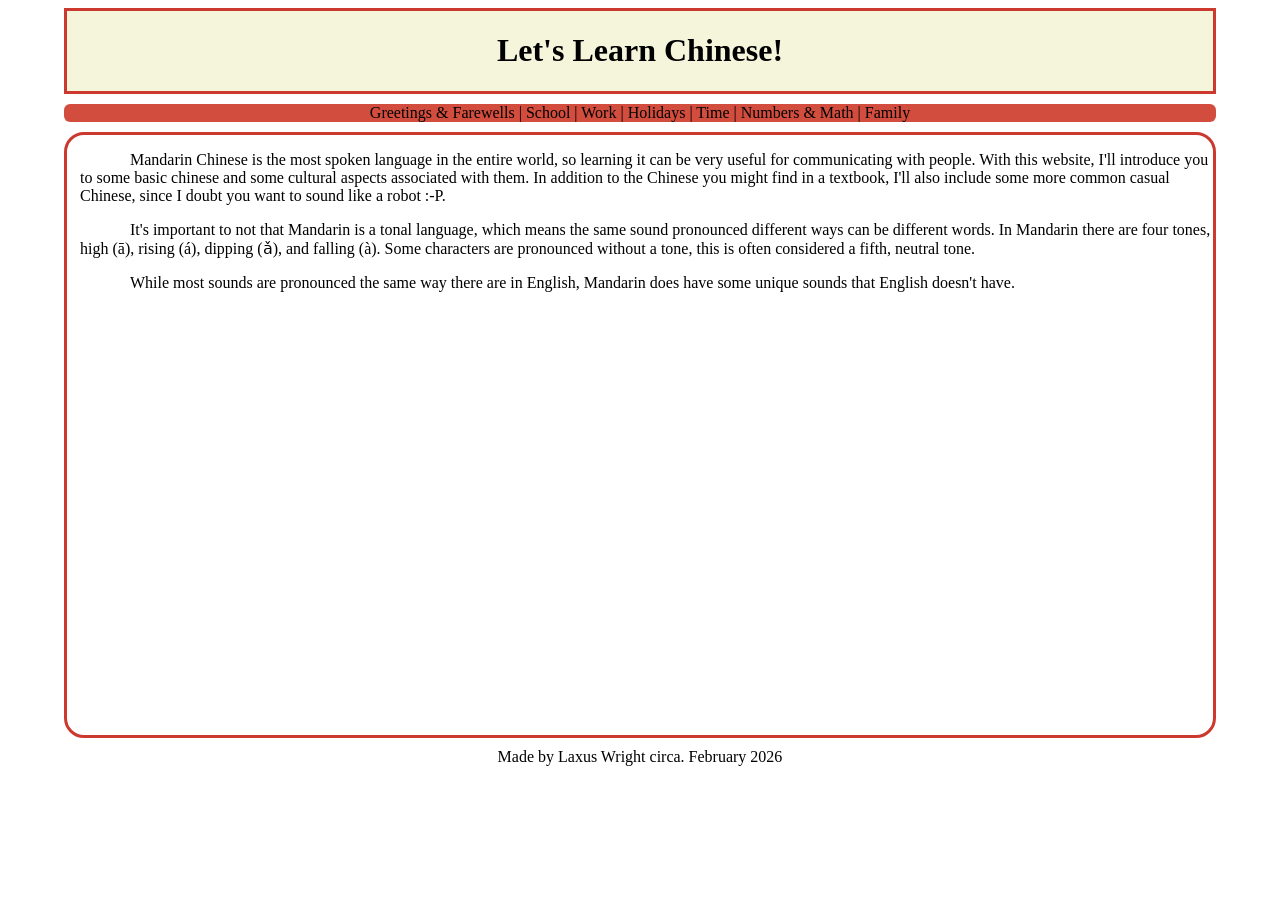
<file: index.html>
<!DOCTYPE html>
<html lang="en" dir="ltr">
	<head>
		<meta charset="utf-8">
		<title>Chinese</title>
		<link rel="stylesheet" href="style.css">
	</head>
	<body>
<div class="container">
<header>
<a href="index.html" class="header"><h1>Let's Learn Chinese!</h1></a>
</header>
<nav class="nav">
<a href="greetings.html">Greetings & Farewells</a> |
<a href="school.html" title="Under Construction">School</a> |
<a href="work.html" title="Under Construction">Work</a> |
<a href="holidays.html" title="Under Construction">Holidays</a> |
<a href="time.html" title="Under Construction">Time</a> |
<a href="numbers.html">Numbers & Math</a> |
<a href="family.html" title="Under Construction" >Family</a>
</nav>
<main>
<p class="p">Mandarin Chinese is the most spoken language in the entire world, so learning it can be very useful for communicating with people. With this website, 
I'll introduce you to some basic chinese and some cultural aspects associated with them. In addition to the Chinese you might find in a textbook, I'll also 
include some more common casual Chinese, since I doubt you want to sound like a robot :‑P.</p>
<p class="p">It's important to not that Mandarin is a tonal language, which means the same sound pronounced different ways can be different words. In Mandarin there are four tones, high (ā), rising (á), dipping (ǎ), and falling (à). Some characters are pronounced without a tone, this is often considered a fifth, neutral tone.</p>
<p class="p">While most sounds are pronounced the same way there are in English, Mandarin does have some unique sounds that English doesn't have.</p>
</main>
<footer>Made by Laxus Wright circa. February 2026</footer>
</div>
	</body>
</html>
</file>
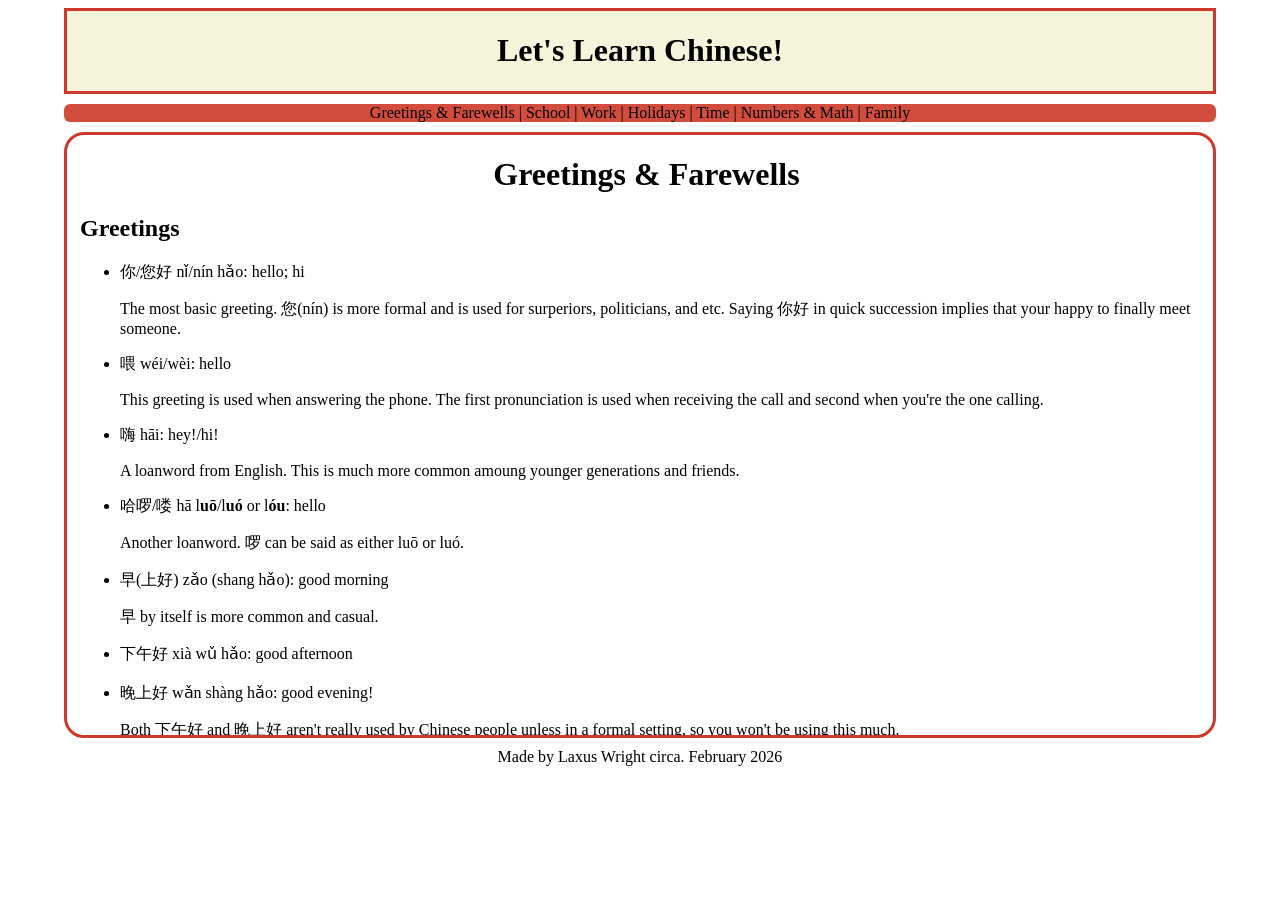
<file: greetings.html>
<!DOCTYPE html>
<html lang="en" dir="ltr">
	<head>
		<meta charset="utf-8">
		<title>Greetings & Farewells</title>
		<link rel="stylesheet" href="style.css">
	</head>
	<body>
	<body>
<div class="container">
<header>
<a href="index.html" class="header"><h1>Let's Learn Chinese!</h1></a>
</header>
<nav class="nav">
<a href="greetings.html">Greetings & Farewells</a> |
<a href="school.html" title="Under Construction">School</a> |
<a href="work.html" title="Under Construction">Work</a> |
<a href="holidays.html" title="Under Construction">Holidays</a> |
<a href="time.html" title="Under Construction">Time</a> |
<a href="numbers.html">Numbers & Math</a> |
<a href="family.html" title="Under Construction" >Family</a>
</nav>
<main>
<h1>Greetings & Farewells</h1>
<h2>Greetings</h2>
<ul>
<li>你/您好  nǐ/nín hǎo:	hello; hi</li>
<p>The most basic greeting. 您(nín) is more formal and is used for surperiors, politicians, and etc. Saying 你好 in quick succession implies that your happy to finally meet someone.</p>
<li>喂	wéi/wèi: hello</li>
<p>This greeting is used when answering the phone. The first pronunciation is used when receiving the call and second when you're the one calling.</p>
<li>嗨  hāi: hey!/hi!</li>
<p>A loanword from English. This is much more common amoung younger generations and friends.</p>
<li>哈啰/喽	hā l<strong>uō</strong>/l<strong>uó</strong> or l<strong>óu</strong>: hello</li>
<p>Another loanword. 啰 can be said as either luō or luó.</p>
<li>早(上好)	zǎo (shang hǎo): good morning</li>
<p>早 by itself is more common and casual.</p>
<li>下午好	xià wǔ hǎo: good afternoon</li>
<br>
<li>晚上好	wǎn shàng hǎo: good evening!</li>
<p>Both 下午好 and 晚上好 aren't really used by Chinese people unless in a formal setting, so you won't be using this much.</p>
<li>很高兴认识你/认识你很高兴 hěn gāoxìng rènshí nǐ/rènshí nǐ hěn gāoxìng: nice to meet you</li>
<p>A very formal way to greet someone, though the first is more grammatically correct.</p>
<li>幸会	xìng huì: nice to meet you</li>
<p>Much more common and casual compared to 很高兴认识你.</p>
<li>你好吗 nǐ hǎo ma: how are you?</li>
<p>Some responses to this are (我)很好 wǒ hěn hǎo: I'm good, (我)不错 bù cuò: I'm fine/not bad, or 不太好 bú tài hǎo: not good.</p>
<li>最近怎么样 zuìjìn zěnmeyàng: how have you been lately?</li>
<br>
<li>好久不见	hǎo jiǔ bu jiàn: long time no see</li>
<p>For when you haven't seen somebody in a while.</p>
<li>吃了吗 chī le ma: have you eaten?</li>
<p>A much more common way of asking how are you.</p>
</ul>
<h2>Farewells</h2>
<ul>
<li>再见	zài jiàn: goodbye/see you again later</li>
<p>The most textbook farewell</p>
<li>晚安	wǎn ān: good night/good evening</li>
<p>While this may seem similar to 晚上好, that is a greeting used in the evening, while 晚安 is only used for goodbyes.</p>
<li>(day) 见 jiàn: see you (day)</li>
<br>
<li>回(头)见 huí (tóu) jiàn: see you soon</li>
<br>
</ul>
</main>
<footer>Made by Laxus Wright circa. February 2026</footer>
</div>
	</body>
</html>
</file>
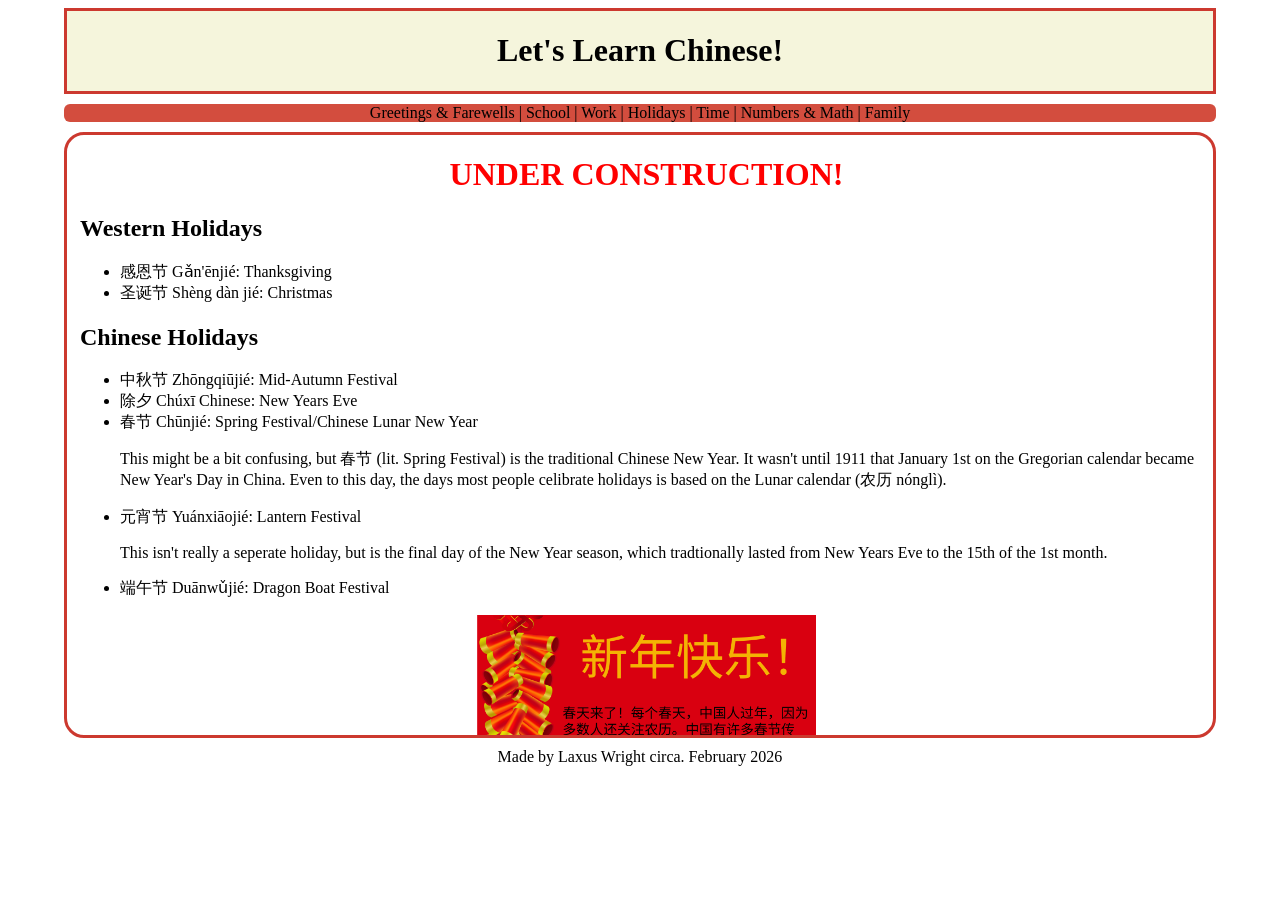
<file: holidays.html>
<!DOCTYPE html>
<html lang="en" dir="ltr">
	<head>
		<meta charset="utf-8">
		<title>Holidays</title>
		<link rel="stylesheet" href="style.css">
	</head>
	<body>
	<body>
<div class="container">
<header>
<a href="index.html" class="header"><h1>Let's Learn Chinese!</h1></a>
</header>
<nav class="nav">
<a href="greetings.html">Greetings & Farewells</a> |
<a href="school.html" title="Under Construction">School</a> |
<a href="work.html" title="Under Construction">Work</a> |
<a href="holidays.html" title="Under Construction">Holidays</a> |
<a href="time.html" title="Under Construction">Time</a> |
<a href="numbers.html">Numbers & Math</a> |
<a href="family.html" title="Under Construction" >Family</a>
</nav>
<main>
<h1 class="warning">UNDER CONSTRUCTION!</h1>
<h2>Western Holidays</h2>
<ul>
<li>感恩节 Gǎn​'ēn​jié: Thanksgiving</li>
<li>圣诞节 Shèng dàn jié: Christmas</li>
</ul>
<h2>Chinese Holidays</h2>
<p></p>
<ul>
<li>中秋节 Zhōng​qiū​jié: Mid-Autumn Festival</li>
<li>除夕 Chú​xī Chinese: New Years Eve</li>
<li>春节 Chūn​jié: Spring Festival/Chinese Lunar New Year</li>
<p>This might be a bit confusing, but 春节 (lit. Spring Festival) is the traditional Chinese New Year. It wasn't until 1911 that January 1st on the Gregorian calendar became New Year's Day in China. Even to this day, the days most people celibrate holidays is based on the Lunar calendar (农历 nóng​lì).</p>
<li>元宵节 Yuán​xiāo​jié: Lantern Festival</li>
<p>This isn't really a seperate holiday, but is the final day of the New Year season, which tradtionally lasted from New Years Eve to the 15th of the 1st month.</p>
<li>端午节 Duān​wǔ​jié: Dragon Boat Festival</li>
</ul>
<div>
<img src="img/Chinese_New_Year_Poster.png" class="poster">
</div>
<br>
</main>
<footer>Made by Laxus Wright circa. February 2026</footer>
</div>
	</body>
</html>
</file>
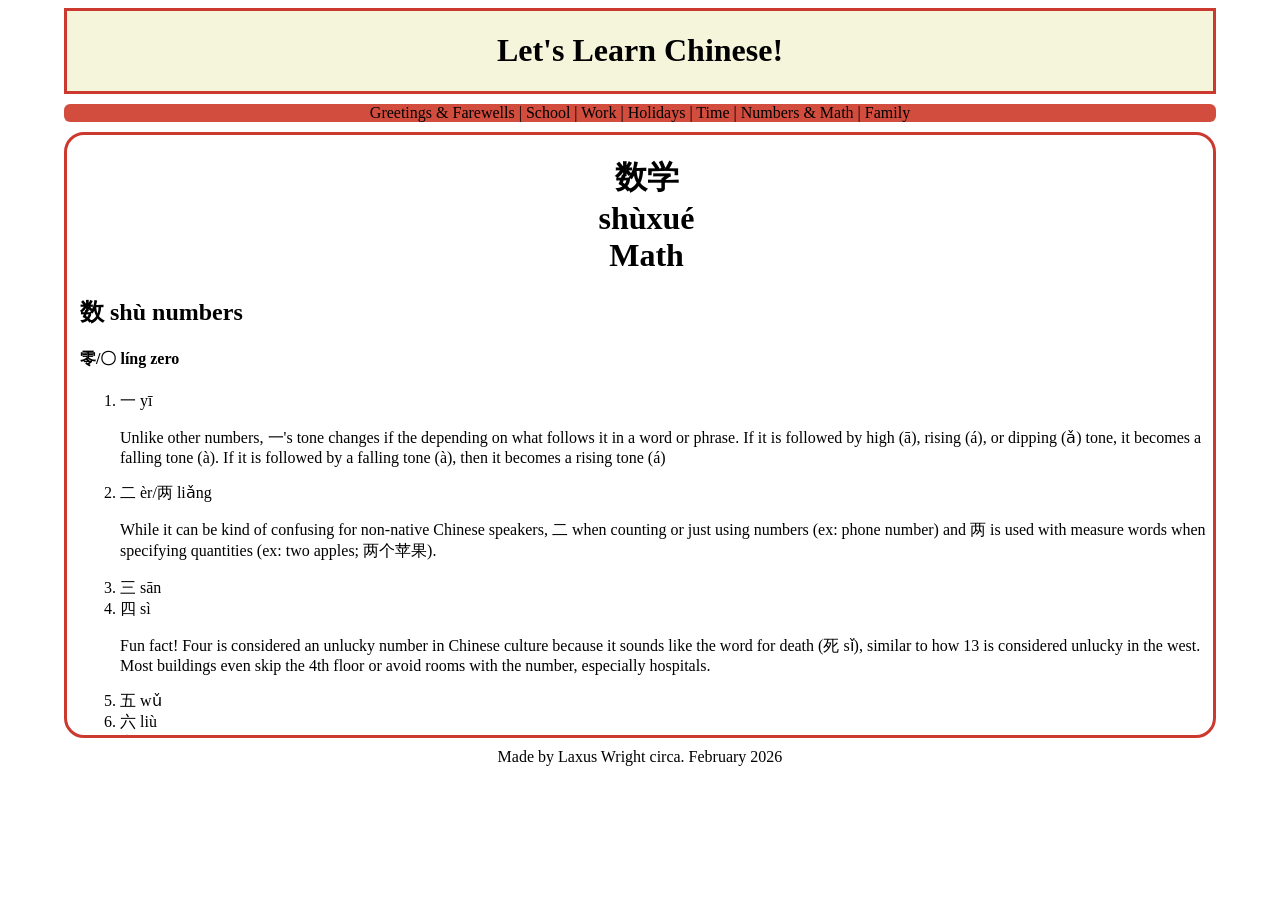
<file: numbers.html>
<!DOCTYPE html>
<html lang="en" dir="ltr">
	<head>
		<meta charset="utf-8">
		<title>Numbers</title>
		<link rel="stylesheet" href="style.css">
	</head>
	<body>
	<body>
<div class="container">
<header>
<a href="index.html" class="header"><h1>Let's Learn Chinese!</h1></a>
</header>
<nav class="nav">
<a href="greetings.html">Greetings & Farewells</a> |
<a href="school.html" title="Under Construction">School</a> |
<a href="work.html" title="Under Construction">Work</a> |
<a href="holidays.html" title="Under Construction">Holidays</a> |
<a href="time.html" title="Under Construction">Time</a> |
<a href="numbers.html">Numbers & Math</a> |
<a href="family.html" title="Under Construction" >Family</a>
</nav>
<main>
<h1>数学 <br>shùxué <br>Math</h1>
<h2>数 shù numbers</h2>
<h4>零/〇 líng zero</h4>
<ol>
<li>一 yī</li>
<p>Unlike other numbers, 一's tone changes if the depending on what follows it in a word or phrase. If it is followed by high (ā), rising (á), or dipping (ǎ) tone, it becomes a falling tone (à). If it is followed by a falling tone (à), then it becomes a rising tone (á)</p>
<li>二 èr/两 liǎng</li>
<p>While it can be kind of confusing for non-native Chinese speakers, 二 when counting or just using numbers (ex: phone number) and 两 is used with measure words when specifying quantities (ex: two apples; 两个苹果).</p>
<li>三 sān</li>
<li>四 sì</li>
<p>Fun fact! Four is considered an unlucky number in Chinese culture because it sounds like the word for death (死 sǐ), similar to how 13 is considered unlucky in the west. Most buildings even skip the 4th floor or avoid rooms with the number, especially hospitals.</p>
<li>五 wǔ</li>
<li>六 liù</li>
<li>七 qī</li>
<li>八 bā</li>
<li>九 jiǔ</li>
<li>十 shí</li>
<p>After ten, all two digit numbers are pretty simple to form. 11 though 19 are just 十 + (number), ex: 十一，十二，十三， 20 - 29 is formed with  二十 + (number), ex: 二十，二十一，二十二，and so forth. </p>
</ol>
<h4>百 bǎi hundred</h4>
<p>The hundreds is when the formula slightly changes again. It's important to note that if a number's place has a zero in it (like 103), then you put 零 in that place. You <b>don't</b> skip that place! 一百三 isn't correct, 一百零三 is! Some examples are: 
	<ul>
		<li>二百零三 203</li> 
		<li> (一)百九十 190</li>
		 <li>四百五十九 456</li>
	</ul></p>
<h4>千 qiān thousand</h4>
<p>The formula again places (number) + 千 infront of the previous sequence, ex:  
	<ul>
		<li>(一)千三百八十四 1,384</li>
		<li>五千八百零七 5,807</li> 
		<li>六千三百九十 6,390</li>
	</ul> 
	Unlike in casual English, you cannot say "thirteen hundred/十三白", you must say "one thousand three hundred/(一)千三白".</p>
<h4>万 wàn ten thousand</h4>
<p>You know the deal by now,  just add (number) + 万, ex: 
	<ul>
		<li>三万九千六百 39600</li> 
		<li>五万零九百七十六 50976</li> 
		<li>四万九千零三十二49032</li>
	</ul>
	 Even more so than the previous words, it is important to always use the 万 when using large numbers. </p>
<h2>数学符号 shùxué fúhào Math Symbols</h2>
<ul>
<li>加 jiā to add / plus</li>
<li> 减 jiǎn to lower / to decrease / to reduce / to subtract / to diminish</li>
<li>除以	chú yǐ divided by</li>
<li>乘法	chéng to multiply</li>
<li>等于 děng yú to equal</li>
</ul>
<h2>分数和百分比 fēnshù hé bǎifēnbǐ Fractions and Percents</h2>
<p>While fractions are quite simple, in Chinese the order is reverse. Instead of 1/2 like in English, it's 二分之一  or "two whole's one part" if it were directly translated. An easier equivalent for 1/2 is 一半, but all other fractions follow the (number) + 分之 + (number) format. Further examples would be:
<ul>
	<li>四分之三 = 3/4</li>
	<li>十分之六 = 6/10</li>
	<li>一百分之三十七 = 37/100</li>
</ul>
Percentages follow the same pattern, so if you wanted to say "23%", you would say "(一)百分之二十三"
<p>
<h2>十进制 shíjìnzhì Decimals</h2>
<p>Decimals are quite possibly the easiest thing here besides regular numbers. Just add a 点 (diǎn) between the ones and tenths place and you're good to go. Ex:
	<ul>
		<li>三十一点五 31.5</li>
		<li>十二点九十九 12.99</li>
		<li>一百十二点四十五 112.45</li>
	</ul>
	 </p>
</main>
<footer>Made by Laxus Wright circa. February 2026</footer>
</div>
</body>
</html>
</file>
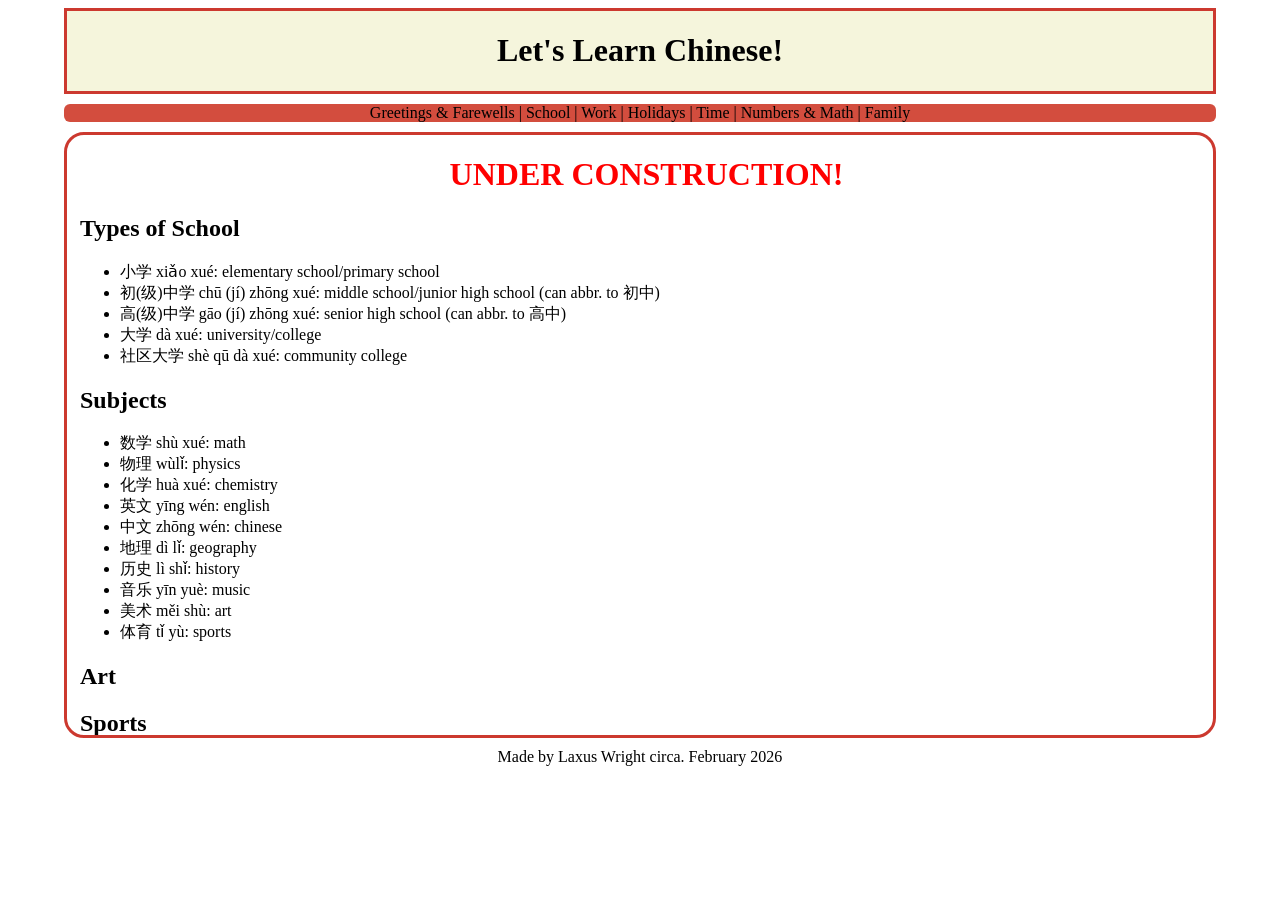
<file: school.html>
<!DOCTYPE html>
<html lang="en" dir="ltr">
	<head>
		<meta charset="utf-8">
		<title>School</title>
		<link rel="stylesheet" href="style.css">
	</head>
	<body>
	<body>
<div class="container">
<header>
<a href="index.html" class="header"><h1>Let's Learn Chinese!</h1></a>
</header>
<nav class="nav">
<a href="greetings.html">Greetings & Farewells</a> |
<a href="school.html" title="Under Construction">School</a> |
<a href="work.html" title="Under Construction">Work</a> |
<a href="holidays.html" title="Under Construction">Holidays</a> |
<a href="time.html" title="Under Construction">Time</a> |
<a href="numbers.html">Numbers & Math</a> |
<a href="family.html" title="Under Construction" >Family</a>
</nav>
<main>
<h1 class="warning">UNDER CONSTRUCTION!</h1>
<h2>Types of School</h2>
<ul>
<li>小学	xiǎo xué: elementary school/primary school</li>
<li>初(级)中学 chū (jí) zhōng xué: middle school/junior high school (can abbr. to 初中)</li>
<li>高(级)中学 gāo (jí) zhōng xué: senior high school (can abbr. to 高中) </li>
<li>大学	dà xué:	university/college </li>
<li>社区大学 shè qū dà xué: community college</li>
</ul>
<h2>Subjects</h2>
<ul>
<li>数学 shù xué: math</li>
<li>物理 wù​lǐ: physics</li>
<li>化学 huà xué: chemistry</li>
<li>英文 yīng wén: english</li>
<li>中文 zhōng wén: chinese</li>
<li>地理 dì lǐ: geography</li>
<li>历史 lì shǐ: history</li>
<li>音乐 yīn yuè: music</li>
<li>美术 měi shù: art</li>
<li>体育 tǐ yù: sports</li>
</ul>
<h2>Art</h2>
<ul>

</ul>
<h2>Sports</h2>
<ul>
</ul>
<h2>School Stationary</h2>
<ul>
<li>文具	wén jù: stationery</li>
<li>笔 bǐ: writing brush/writing implement (pen, pencil, etc)</li>
<li>圆珠笔 yuán zhū bǐ: ballpoint pen</li>
<li>铅笔	qiān bǐ: (lead) pencil</li>
<li>自动铅笔 zì dòng qiān bǐ: mechanical pencil</li>
<li>铅笔盒 qiān bǐ hé: pencil case</li>
<li>尺子 chǐ zi: ruler</li>
<li>橡皮擦 xiàng pí cā: eraser</li>
<li>胶水	jiāo shuǐ: glue</li>
<p></p>
</ul>
</main>
<footer>Made by Laxus Wright circa. February 2026</footer>
</div>
	</body>
</html>
</file>
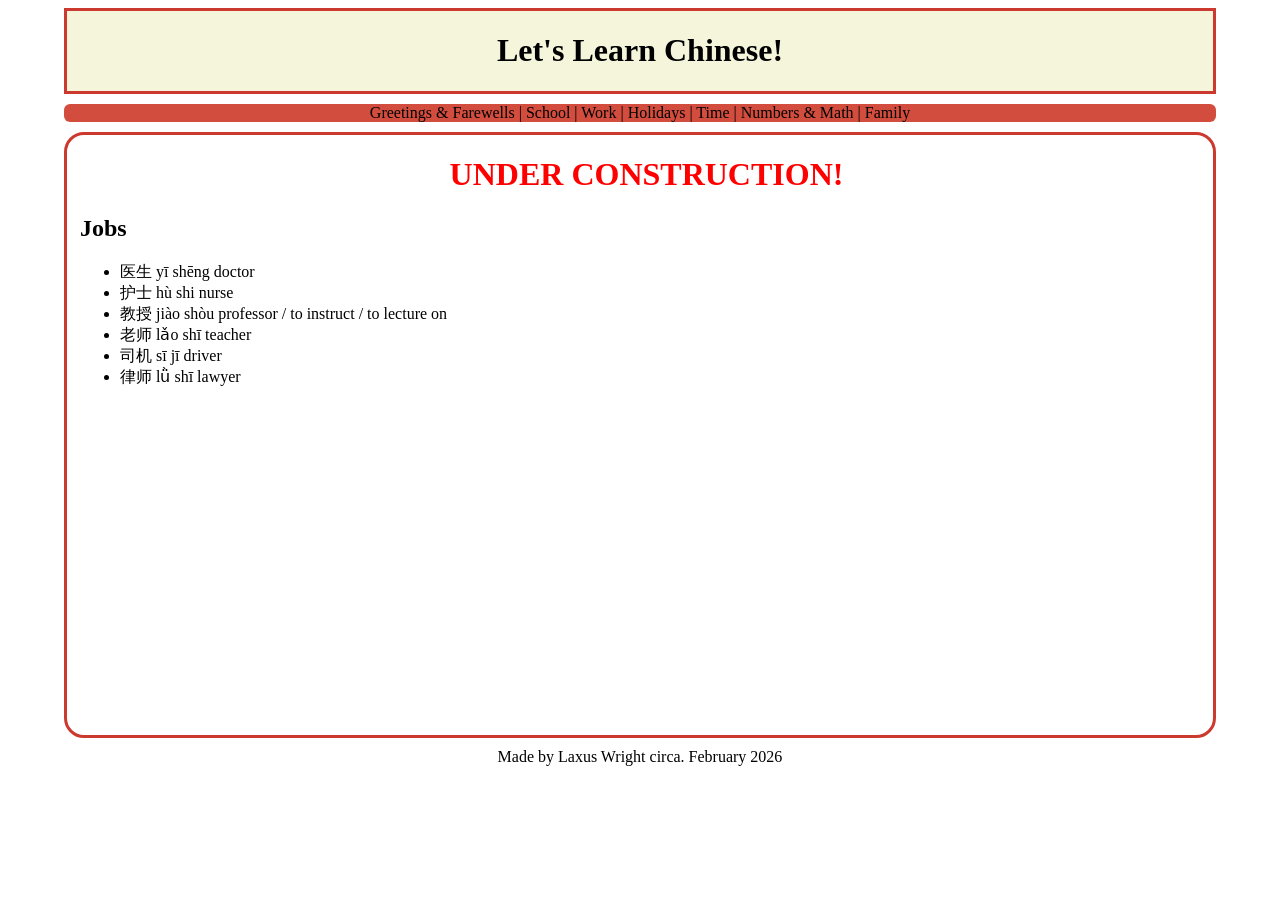
<file: work.html>
<!DOCTYPE html>
<html lang="en" dir="ltr">
	<head>
		<meta charset="utf-8">
		<title>Work</title>
		<link rel="stylesheet" href="style.css">
	</head>
	<body>
	<body>
<div class="container">
<header>
<a href="index.html" class="header"><h1>Let's Learn Chinese!</h1></a>
</header>
<nav class="nav">
<a href="greetings.html">Greetings & Farewells</a> |
<a href="school.html" title="Under Construction">School</a> |
<a href="work.html" title="Under Construction">Work</a> |
<a href="holidays.html" title="Under Construction">Holidays</a> |
<a href="time.html" title="Under Construction">Time</a> |
<a href="numbers.html">Numbers & Math</a> |
<a href="family.html" title="Under Construction" >Family</a>
</nav>
<main>
<h1 class="warning">UNDER CONSTRUCTION!</h1>
<h2>Jobs</h2>
<ul>
<li>医生 yī shēng doctor</li>
<li>护士 hù shi nurse</li>
<li>教授 jiào shòu professor / to instruct / to lecture on</li>
<li>老师 lǎo shī teacher</li>
<li>司机 sī jī driver</li>
<li>律师 lǜ shī lawyer</li>
</ul>
</main>
<footer>Made by Laxus Wright circa. February 2026</footer>
</div>
</body>
</html>
</file>
<file: style.css>
body {
font-family: "Iansui"
}
.container {
	display: flex;
	flex-direction: column;
	width: 1152px;
	gap: 10px;
	margin: auto
}
header {
	background: beige;
	border-style: solid;
	border-color: #cc392f;
}
nav {
	background-color: #d34d3e;
	text-align: center;
	border-radius: 6px;
	display: inline-block;
}
h1 {
	text-align: center;
}
a:link {
	color: black;
	text-decoration: none;
}
a:visited {
	color: black;
}
a:hover {
	color: gold;
}

main {
	border-style: solid;
	border-color: #cc392f;
	padding-left: 13px;
	height: 600px;
	border-radius: 20px;
	overflow-y: scroll;
	overflow-x: hidden;
}
footer {
	text-align: center;
}
.p {
	text-indent: 50px;
}

.warning {
	animation: blinker 1.5s linear infinite;
    color: red;
}

@keyframes blinker {
    50% {
        opacity: 0;
    }
}

.poster {
	width: 30%;
	display: block;
	margin: auto;
}
</file>
